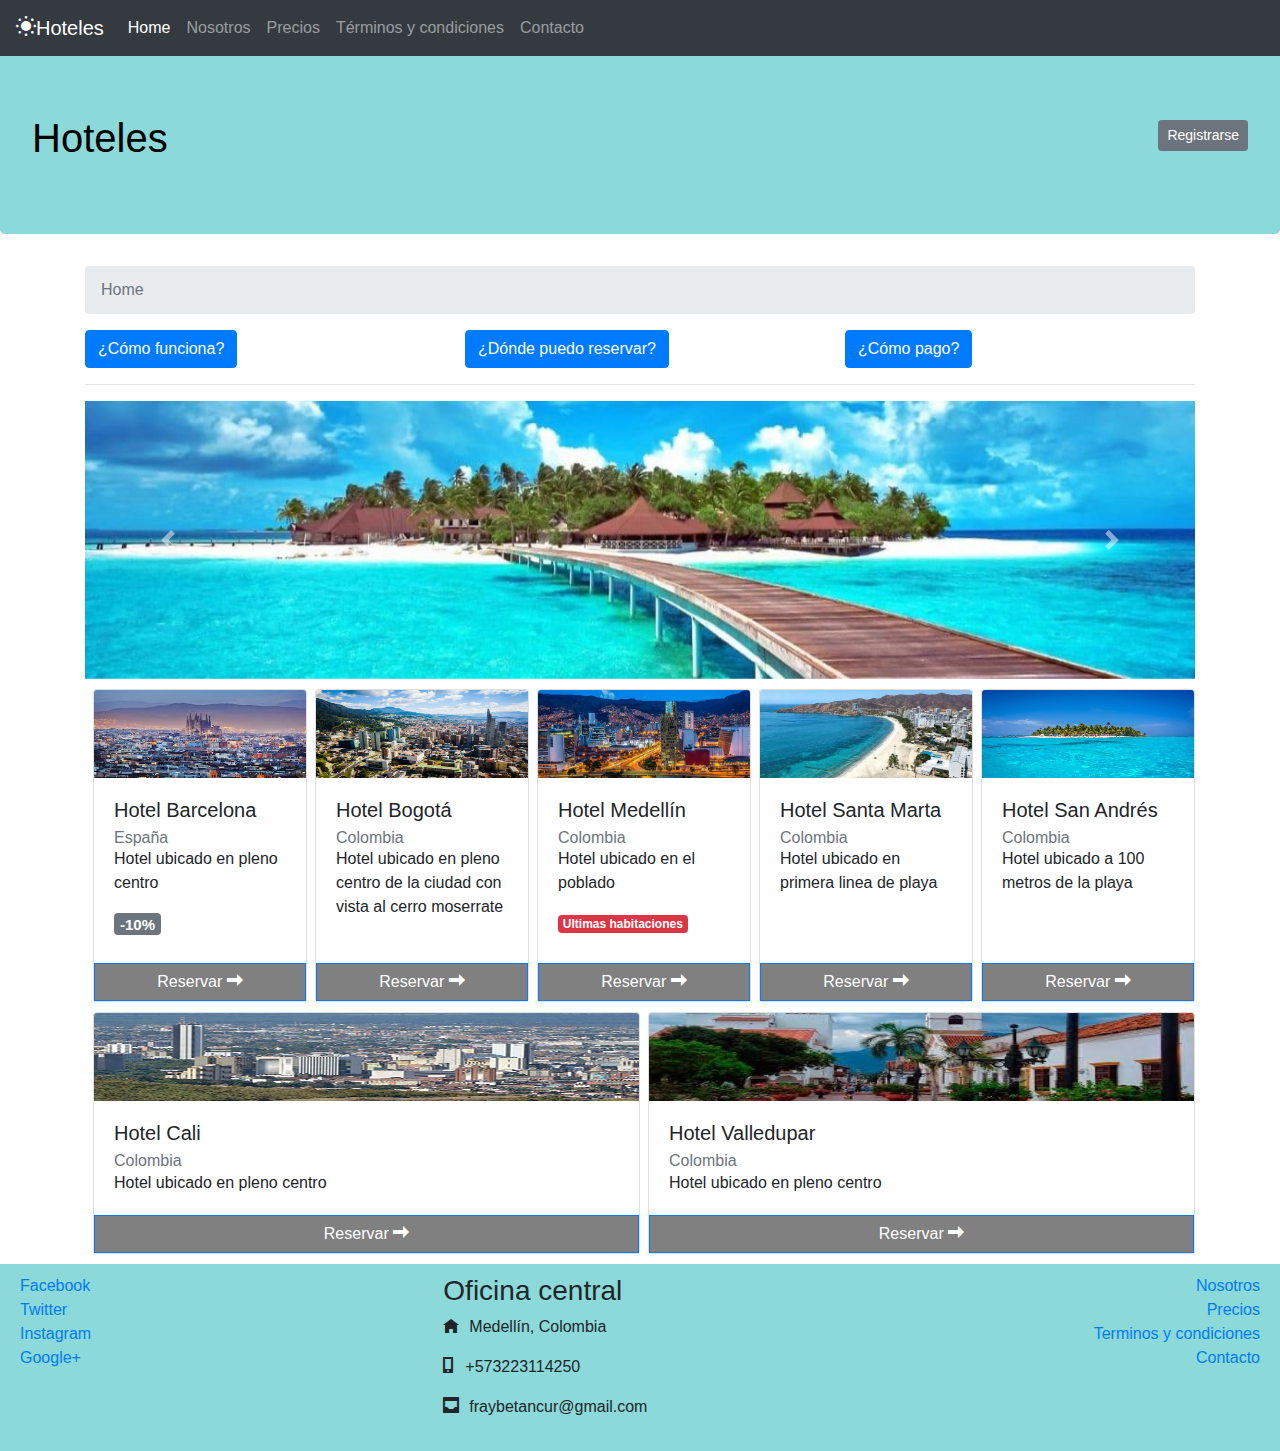
<file: index.html>
<!doctype html><html lang="es"><head><!-- Required meta tags --><meta charset="utf-8"><meta name="viewport" content="width=device-width,initial-scale=1,shrink-to-fit=no"><!-- Bootstrap CSS --><link rel="stylesheet" href="css/index-017d30e217.css"><title>Guia Hoteles</title></head><body><nav class="navbar navbar-expand-md navbar-dark bg-dark fixed-top"><a class="navbar-brand" href="#"><span class="oi oi-sun"></span>Hoteles</a> <button class="navbar-toggler" type="button" data-toggle="collapse" data-target="#navbarSupportedContent" aria-controls="navbarNavDropdown" aria-expanded="false" aria-label="Toggle navigation"><span class="navbar-toggler-icon"></span></button><div class="collapse navbar-collapse" id="navbarSupportedContent"><ul class="navbar-nav mr-auto"><li class="nav-item active"><a class="nav-link" href="index.html">Home</a></li><li class="nav-item"><a class="nav-link" href="about.html">Nosotros</a></li><li class="nav-item"><a class="nav-link" href="precios.html">Precios</a></li><li class="nav-item"><a class="nav-link" href="terminos.html">Términos y condiciones</a></li><li class="nav-item"><a class="nav-link" href="contacto.html">Contacto</a></li></ul></div></nav><div class="jumbotron"><h1>Hoteles</h1><h2><!-- Button trigger modal --> <button type="button" class="btn btn-secondary btn-sm" data-toggle="modal" data-target="#exampleModal" id="registro">Registrarse</button></h2><!-- Modal --><div class="modal fade" id="exampleModal" tabindex="-1" role="dialog" aria-labelledby="exampleModalLabel" aria-hidden="true"><div class="modal-dialog"><div class="modal-content"><div class="modal-header"><h5 class="modal-title" id="exampleModalLabel">Registrarse</h5><button type="button" class="close" data-dismiss="modal" aria-label="Close"><span aria-hidden="true">&times;</span></button></div><div class="modal-body"><form><div class="form-group"><label for="recipient-name" class="col-form-label">Ingresa tu Email</label> <input type="text" class="form-control" id="recipient-name"></div></form></div><div class="modal-footer"><button type="button" class="btn btn-secondary" data-dismiss="modal">Cerrar</button> <button type="button" class="btn btn-primary">Enviar</button></div></div></div></div></div><div class="container"><nav aria-label="breadcrumb"><ol class="breadcrumb"><li class="breadcrumb-item active" aria-current="page">Home</li></ol></nav><div class="row"><div class="col-sm-4"><button class="btn btn-primary" type="button" data-toggle="collapse" data-target="#funciona" aria-expanded="false" aria-controls="multi-collapse1">¿Cómo funciona?</button></div><div class="col-sm-4"><button class="btn btn-primary" type="button" data-toggle="collapse" data-target="#reserva" aria-expanded="false" aria-controls="multi-collapse2">¿Dónde puedo reservar?</button></div><div class="col-sm-4"><button class="btn btn-primary" type="button" data-toggle="collapse" data-target="#pago" aria-expanded="false" aria-controls="multi-collapse3">¿Cómo pago?</button></div></div><div class="row"><div class="col-sm-4 collapse multi-collapse" id="funciona"><p></p><h3>¿Cómo funciona?</h3><p>Buscá los hoteles de acuerdo a tu preferencia</p><p></p></div><div class="col-sm-4 collapse multi-collapse" id="reserva"><p></p><h3>¿Dónde puedo reservar?</h3><p>Elegí la ciudad que te interese y luego realizá la reserva con tus datos</p><p></p></div><div class="col-sm-4 collapse multi-collapse" id="pago"><p></p><h3>¿Cómo pago?</h3><p>Utilizá tu tarjeta favorita</p><p></p></div></div><hr><div id="carouselControls" class="carousel slide" data-ride="carousel"><div class="carousel-inner"><div class="carousel-item active"><img src="images/8.jpg" class="d-block w-100" alt="Primer slide"></div><div class="carousel-item"><img src="images/9.jpg" class="d-block w-100" alt="Segundo slide"></div><div class="carousel-item"><img src="images/10.jpg" class="d-block w-100" alt="Tercer slide"></div></div><a class="carousel-control-prev" href="#carouselControls" role="button" data-slide="prev"><span class="carousel-control-prev-icon" aria-hidden="true"></span> <span class="sr-only">Previous</span> </a><a class="carousel-control-next" href="#carouselControls" role="button" data-slide="next"><span class="carousel-control-next-icon" aria-hidden="true"></span> <span class="sr-only">Next</span></a></div><div class="d-flex flex-wrap"><div class="card card-hotel d-flex flex-column justify-content-between ml-2" data-toggle="tooltip" data-placement="top" title="Desayuno gratis!"><img src="images/1.jpg" class="card-img-top" alt="Responsive" height="88px"><div class="card-body"><h5 class="card-title">Hotel Barcelona</h5><h6 class="card-subtitle text-muted">España</h6><p class="card-text">Hotel ubicado en pleno centro</p><h5><span class="badge badge-secondary">-10%</span></h5></div><div><button class="btn btn-primary btn-reserva" data-container="body" data-toggle="popover" data-placement="top" title="Promociones" data-content="Consulta las promociones vigentes">Reservar <span class="oi oi-arrow-thick-right"></span></button></div></div><div class="card card-hotel d-flex flex-column justify-content-between ml-2" data-toggle="tooltip" data-placement="top" title="Desayuno gratis!"><img src="images/2.jpg" class="card-img-top" alt="Responsive" height="88px"><div class="card-body"><h5 class="card-title">Hotel Bogotá</h5><h6 class="card-subtitle text-muted">Colombia</h6><p class="card-text">Hotel ubicado en pleno centro de la ciudad con vista al cerro moserrate</p></div><div><button class="btn btn-primary btn-reserva">Reservar <span class="oi oi-arrow-thick-right"></span></button></div></div><div class="card card-hotel d-flex flex-column justify-content-between ml-2"><img src="images/3.jpg" class="card-img-top" alt="Responsive" height="88px"><div class="card-body"><h5 class="card-title">Hotel Medellín</h5><h6 class="card-subtitle text-muted">Colombia</h6><p class="card-text">Hotel ubicado en el poblado</p><span class="badge badge-danger">Ultimas habitaciones</span></div><div><button class="btn btn-primary btn-reserva">Reservar <span class="oi oi-arrow-thick-right"></span></button></div></div><div class="card card-hotel d-flex flex-column justify-content-between ml-2"><img src="images/4.jpg" class="card-img-top" alt="Responsive" height="88px"><div class="card-body"><h5 class="card-title">Hotel Santa Marta</h5><h6 class="card-subtitle text-muted">Colombia</h6><p class="card-text">Hotel ubicado en primera linea de playa</p></div><div><button class="btn btn-primary btn-reserva">Reservar <span class="oi oi-arrow-thick-right"></span></button></div></div><div class="card card-hotel d-flex flex-column justify-content-between ml-2"><img src="images/5.jpg" class="card-img-top" alt="Responsive" height="88px"><div class="card-body"><h5 class="card-title">Hotel San Andrés</h5><h6 class="card-subtitle text-muted">Colombia</h6><p class="card-text">Hotel ubicado a 100 metros de la playa</p></div><div><button class="btn btn-primary btn-reserva">Reservar <span class="oi oi-arrow-thick-right"></span></button></div></div><div class="card card-hotel d-flex flex-column justify-content-between ml-2"><img src="images/6.jpg" class="card-img-top" alt="Responsive" height="88px"><div class="card-body"><h5 class="card-title">Hotel Cali</h5><h6 class="card-subtitle text-muted">Colombia</h6><p class="card-text">Hotel ubicado en pleno centro</p></div><div><button class="btn btn-primary btn-reserva">Reservar <span class="oi oi-arrow-thick-right"></span></button></div></div><div class="card card-hotel d-flex flex-column justify-content-between ml-2"><img src="images/7.jpg" class="card-img-top" alt="Responsive" height="88px"><div class="card-body"><h5 class="card-title">Hotel Valledupar</h5><h6 class="card-subtitle text-muted">Colombia</h6><p class="card-text">Hotel ubicado en pleno centro</p></div><div><button class="btn btn-primary btn-reserva">Reservar <span class="oi oi-arrow-thick-right"></span></button></div></div></div></div><footer><div class="row"><div class="col-sm-4 d-flex flex-column"><a href="http://www.facebook.com">Facebook</a> <a href="http://www.twitter.com">Twitter</a> <a href="http://www.instagram.com">Instagram</a> <a href="http://www.google.com">Google+</a></div><div class="col-sm-4 d-flex flex-column"><address><h3>Oficina central</h3><p><span class="oi oi-home footer-address-icon"></span>Medellín, Colombia</p><p><span class="oi oi-phone footer-address-icon"></span>+573223114250</p><p><span class="oi oi-inbox footer-address-icon"></span>fraybetancur@gmail.com</p></address></div><div class="col-sm-4 d-flex flex-column align-items-end"><a href="http://www.facebook.com">Nosotros</a> <a href="http://www.twitter.com">Precios</a> <a href="http://www.instagram.com">Terminos y condiciones</a> <a href="http://www.google.com">Contacto</a></div></div></footer><!-- Optional JavaScript --><!-- jQuery first, then Popper.js, then Bootstrap JS --><script src="js/main-e50ca3ffea.js"></script></body></html>
</file>
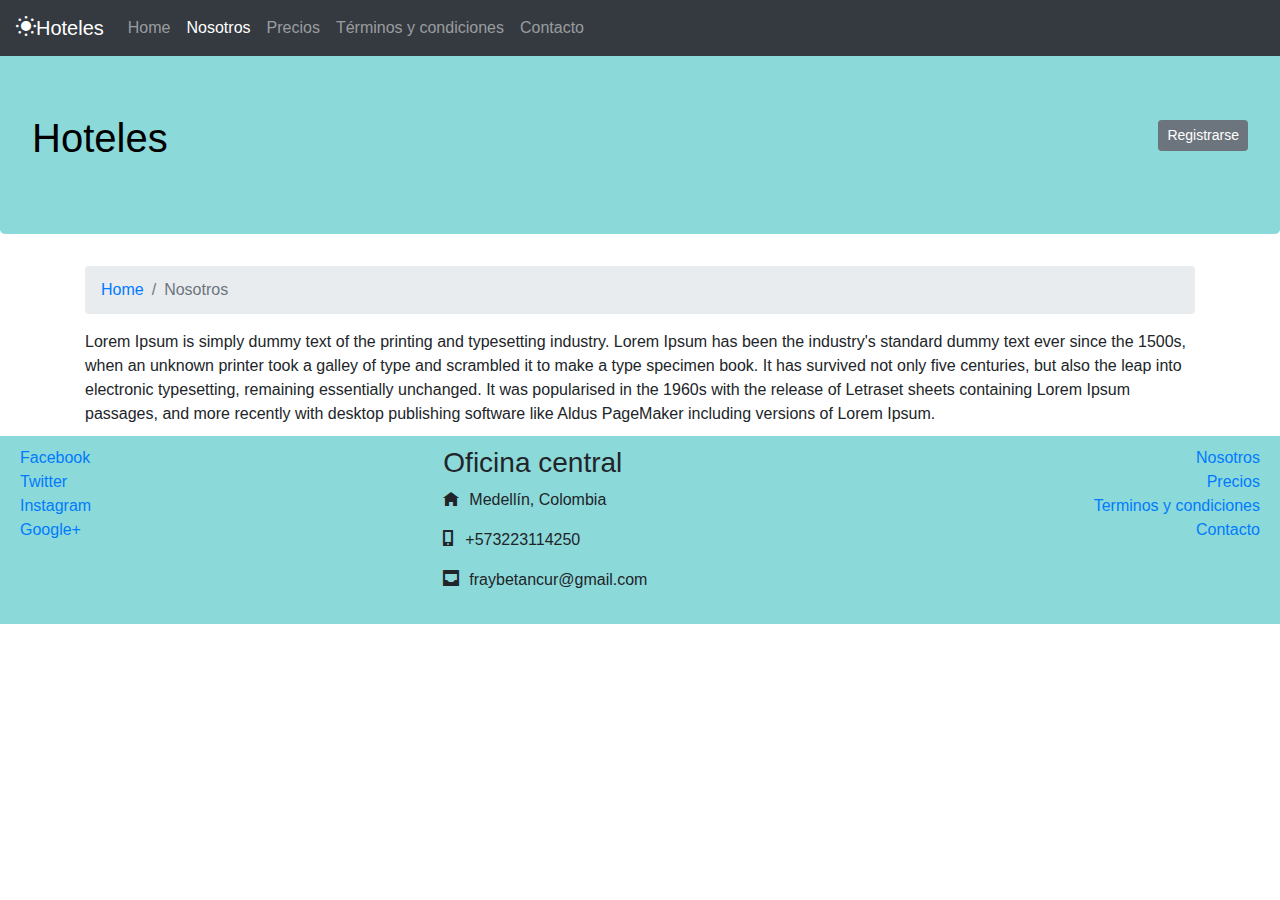
<file: about.html>
<!doctype html><html lang="es"><head><!-- Required meta tags --><meta charset="utf-8"><meta name="viewport" content="width=device-width,initial-scale=1,shrink-to-fit=no"><!-- Bootstrap CSS --><link rel="stylesheet" href="css/index-017d30e217.css"><title>Guia Hoteles</title></head><body><nav class="navbar navbar-expand-md navbar-dark bg-dark fixed-top"><a class="navbar-brand" href="#"><span class="oi oi-sun"></span>Hoteles</a> <button class="navbar-toggler" type="button" data-toggle="collapse" data-target="#navbarSupportedContent" aria-controls="navbarNavDropdown" aria-expanded="false" aria-label="Toggle navigation"><span class="navbar-toggler-icon"></span></button><div class="collapse navbar-collapse" id="navbarSupportedContent"><ul class="navbar-nav mr-auto"><li class="nav-item"><a class="nav-link" href="index.html">Home</a></li><li class="nav-item active"><a class="nav-link" href="about.html">Nosotros</a></li><li class="nav-item"><a class="nav-link" href="precios.html">Precios</a></li><li class="nav-item"><a class="nav-link" href="terminos.html">Términos y condiciones</a></li><li class="nav-item"><a class="nav-link" href="contacto.html">Contacto</a></li></ul></div></nav><div class="jumbotron"><h1>Hoteles</h1><h2><!-- Button trigger modal --> <button type="button" class="btn btn-secondary btn-sm" data-toggle="modal" data-target="#exampleModal">Registrarse</button></h2><!-- Modal --><div class="modal fade" id="exampleModal" tabindex="-1" role="dialog" aria-labelledby="exampleModalLabel" aria-hidden="true"><div class="modal-dialog"><div class="modal-content"><div class="modal-header"><h5 class="modal-title" id="exampleModalLabel">Registrarse</h5><button type="button" class="close" data-dismiss="modal" aria-label="Close"><span aria-hidden="true">&times;</span></button></div><div class="modal-body"><form><div class="form-group"><label for="recipient-name" class="col-form-label">Ingresa tu Email</label> <input type="text" class="form-control" id="recipient-name"></div></form></div><div class="modal-footer"><button type="button" class="btn btn-secondary" data-dismiss="modal">Cerrar</button> <button type="button" class="btn btn-primary">Enviar</button></div></div></div></div></div><div class="container"><nav aria-label="breadcrumb"><ol class="breadcrumb"><li class="breadcrumb-item"><a href="./index.html">Home</a></li><li class="breadcrumb-item active" aria-current="page">Nosotros</li></ol></nav><span>Lorem Ipsum is simply dummy text of the printing and typesetting industry. Lorem Ipsum has been the industry's standard dummy text ever since the 1500s, when an unknown printer took a galley of type and scrambled it to make a type specimen book. It has survived not only five centuries, but also the leap into electronic typesetting, remaining essentially unchanged. It was popularised in the 1960s with the release of Letraset sheets containing Lorem Ipsum passages, and more recently with desktop publishing software like Aldus PageMaker including versions of Lorem Ipsum.</span></div><footer><div class="row"><div class="col-sm-4 d-flex flex-column"><a href="http://www.facebook.com">Facebook</a> <a href="http://www.twitter.com">Twitter</a> <a href="http://www.instagram.com">Instagram</a> <a href="http://www.google.com">Google+</a></div><div class="col-sm-4 d-flex flex-column"><address><h3>Oficina central</h3><p><span class="oi oi-home footer-address-icon"></span>Medellín, Colombia</p><p><span class="oi oi-phone footer-address-icon"></span>+573223114250</p><p><span class="oi oi-inbox footer-address-icon"></span>fraybetancur@gmail.com</p></address></div><div class="col-sm-4 d-flex flex-column align-items-end"><a href="http://www.facebook.com">Nosotros</a> <a href="http://www.twitter.com">Precios</a> <a href="http://www.instagram.com">Terminos y condiciones</a> <a href="http://www.google.com">Contacto</a></div></div></footer><!-- Optional JavaScript --><!-- jQuery first, then Popper.js, then Bootstrap JS --><script src="js/main-e50ca3ffea.js"></script></body></html>
</file>
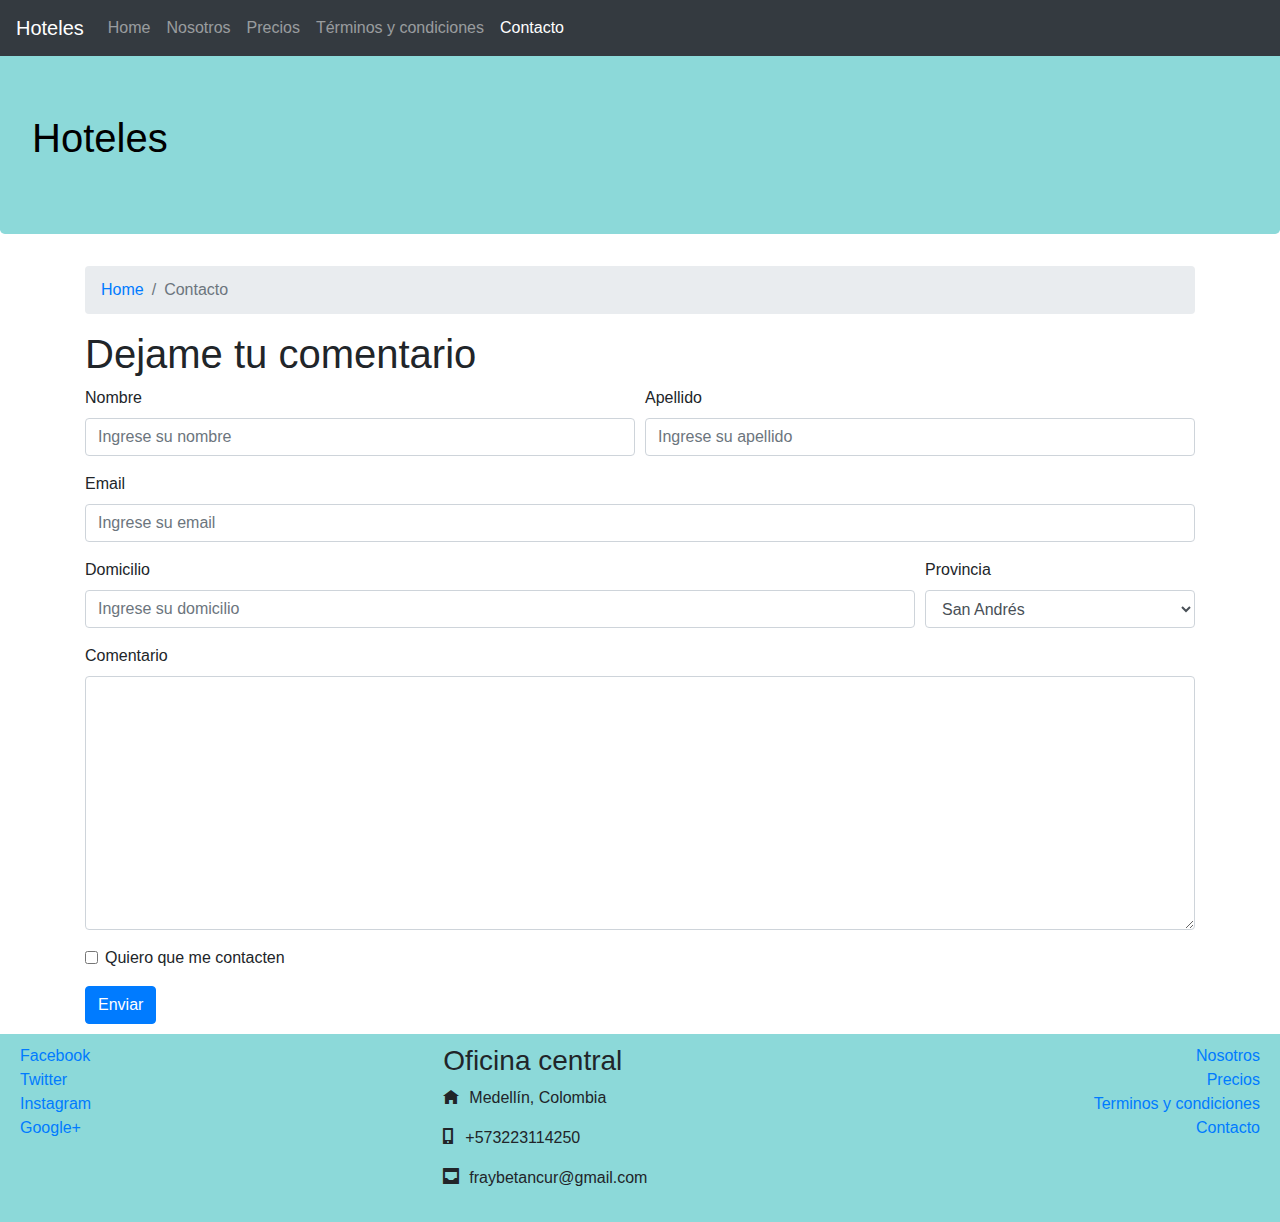
<file: contacto.html>
<!doctype html><html lang="es"><head><!-- Required meta tags --><meta charset="utf-8"><meta name="viewport" content="width=device-width,initial-scale=1,shrink-to-fit=no"><!-- Bootstrap CSS --><link rel="stylesheet" href="css/index-017d30e217.css"><title>Guia Hoteles</title></head><body><nav class="navbar navbar-expand-md navbar-dark bg-dark fixed-top"><a class="navbar-brand" href="#">Hoteles</a> <button class="navbar-toggler" type="button" data-toggle="collapse" data-target="#navbarSupportedContent" aria-controls="navbarNavDropdown" aria-expanded="false" aria-label="Toggle navigation"><span class="navbar-toggler-icon"></span></button><div class="collapse navbar-collapse" id="navbarSupportedContent"><ul class="navbar-nav mr-auto"><li class="nav-item"><a class="nav-link" href="./index.html">Home</a></li><li class="nav-item"><a class="nav-link" href="about.html">Nosotros</a></li><li class="nav-item"><a class="nav-link" href="precios.html">Precios</a></li><li class="nav-item"><a class="nav-link" href="terminos.html">Términos y condiciones</a></li><li class="nav-item active"><a class="nav-link" href="contacto.html">Contacto</a></li></ul></div></nav><div class="jumbotron"><h1>Hoteles</h1></div><div class="container"><nav aria-label="breadcrumb"><ol class="breadcrumb"><li class="breadcrumb-item"><a href="./index.html">Home</a></li><li class="breadcrumb-item active" aria-current="page">Contacto</li></ol></nav><h1>Dejame tu comentario</h1><form><div class="form-row"><div class="form-group col-sm-6"><label for="nombre">Nombre</label> <input type="text" class="form-control" id="nombre" placeholder="Ingrese su nombre"></div><div class="form-group col-sm-6"><label for="apellido">Apellido</label> <input type="text" class="form-control" id="apelido" placeholder="Ingrese su apellido"></div></div><div class="form-group"><label for="email">Email</label> <input type="text" class="form-control" id="email" placeholder="Ingrese su email"></div><div class="form-row"><div class="form-group col-sm-9"><label for="domicilio">Domicilio</label> <input type="text" class="form-control" id="domicilio" placeholder="Ingrese su domicilio"></div><div class="form-group col-sm-3"><label for="provincia">Provincia</label> <select id="provincia" class="form-control"><option selected="selected">Bogotá</option><option selected="selected">Medellín</option><option selected="selected">Cali</option><option selected="selected">Valledupar</option><option selected="selected">Santa Marta</option><option selected="selected">San Andrés</option></select></div></div><div class="form-group"><label for="comentario">Comentario</label> <textarea id="comentario" class="form-control" rows="10"></textarea></div><div class="form-group"><div class="form-check"><input class="form-check-input" type="checkbox" id="gridCheck"> <label class="form-check-label" for="gridCheck">Quiero que me contacten</label></div></div><button type="submit" class="btn btn-primary">Enviar</button></form></div><footer><div class="row"><div class="col-sm-4 d-flex flex-column"><a href="http://www.facebook.com">Facebook</a> <a href="http://www.twitter.com">Twitter</a> <a href="http://www.instagram.com">Instagram</a> <a href="http://www.google.com">Google+</a></div><div class="col-sm-4 d-flex flex-column"><address><h3>Oficina central</h3><p><span class="oi oi-home footer-address-icon"></span>Medellín, Colombia</p><p><span class="oi oi-phone footer-address-icon"></span>+573223114250</p><p><span class="oi oi-inbox footer-address-icon"></span>fraybetancur@gmail.com</p></address></div><div class="col-sm-4 d-flex flex-column align-items-end"><a href="http://www.facebook.com">Nosotros</a> <a href="http://www.twitter.com">Precios</a> <a href="http://www.instagram.com">Terminos y condiciones</a> <a href="http://www.google.com">Contacto</a></div></div></footer><!-- Optional JavaScript --><!-- jQuery first, then Popper.js, then Bootstrap JS --><script src="js/main-e50ca3ffea.js"></script></body></html>
</file>
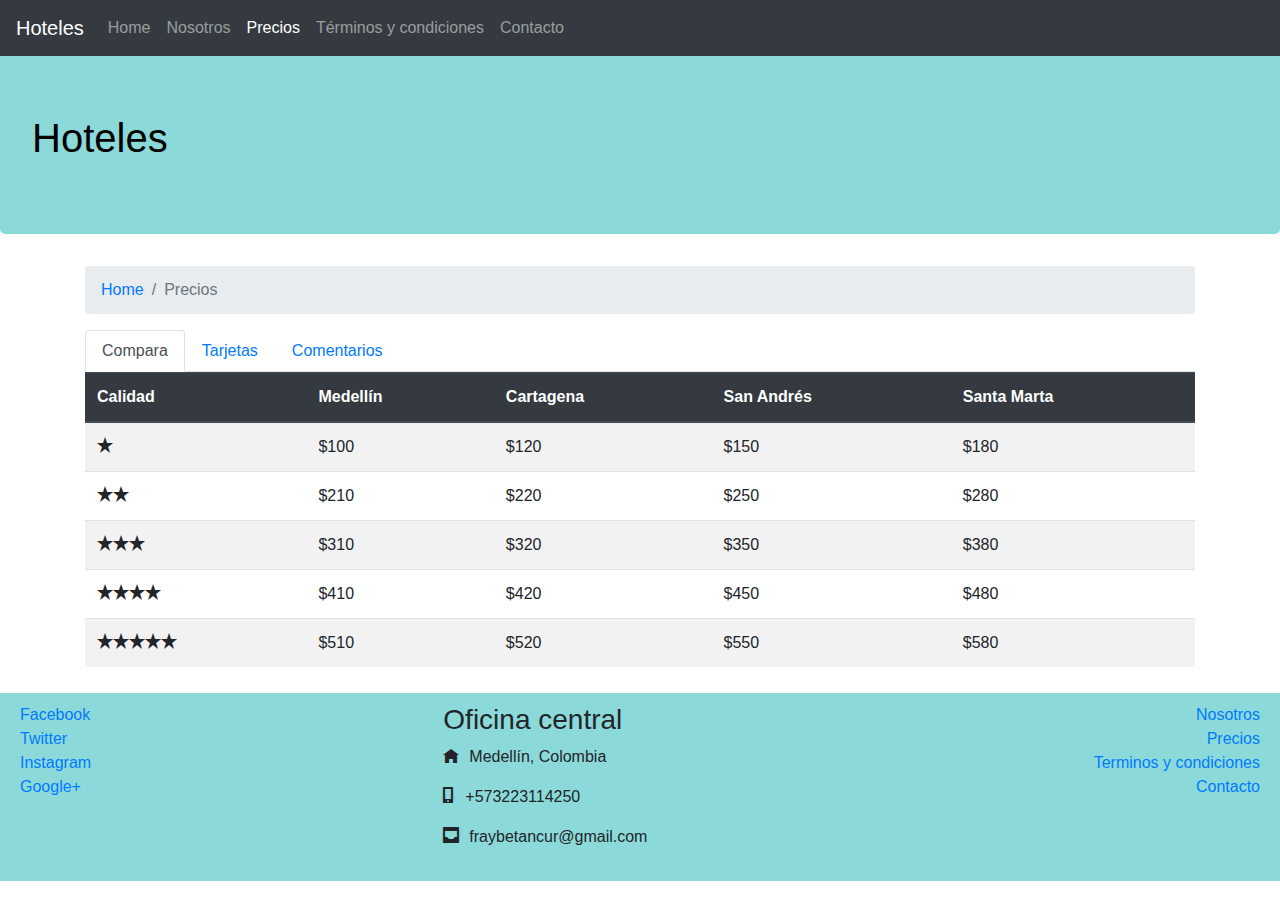
<file: precios.html>
<!doctype html><html lang="es"><head><!-- Required meta tags --><meta charset="utf-8"><meta name="viewport" content="width=device-width,initial-scale=1,shrink-to-fit=no"><!-- Bootstrap CSS --><link rel="stylesheet" href="css/index-017d30e217.css"><title>Guia Hoteles</title></head><body><nav class="navbar navbar-expand-md navbar-dark bg-dark fixed-top"><a class="navbar-brand" href="#">Hoteles</a> <button class="navbar-toggler" type="button" data-toggle="collapse" data-target="#navbarSupportedContent" aria-controls="navbarNavDropdown" aria-expanded="false" aria-label="Toggle navigation"><span class="navbar-toggler-icon"></span></button><div class="collapse navbar-collapse" id="navbarSupportedContent"><ul class="navbar-nav mr-auto"><li class="nav-item"><a class="nav-link" href="./index.html">Home</a></li><li class="nav-item"><a class="nav-link" href="about.html">Nosotros</a></li><li class="nav-item active"><a class="nav-link" href="precios.html">Precios</a></li><li class="nav-item"><a class="nav-link" href="terminos.html">Términos y condiciones</a></li><li class="nav-item"><a class="nav-link" href="contacto.html">Contacto</a></li></ul></div></nav><div class="jumbotron"><h1>Hoteles</h1></div><div class="container"><nav aria-label="breadcrumb"><ol class="breadcrumb"><li class="breadcrumb-item"><a href="./index.html">Home</a></li><li class="breadcrumb-item active" aria-current="page">Precios</li></ol></nav><ul class="nav nav-tabs" id="myTab" role="tablist"><li class="nav-item"><a class="nav-link active" id="compara-tab" data-toggle="tab" href="#compara" role="tab" aria-controls="compara" aria-selected="true">Compara</a></li><li class="nav-item"><a class="nav-link" id="tarjetas-tab" data-toggle="tab" href="#tarjetas" role="tab" aria-controls="tarjetas" aria-selected="false">Tarjetas</a></li><li class="nav-item"><a class="nav-link" id="comentarios-tab" data-toggle="tab" href="#comentarios" role="tab" aria-controls="comentarios" aria-selected="false">Comentarios</a></li></ul><div class="tab-content" id="myTabContent"><div class="tab-pane fade show active" id="compara" role="tabpanel" aria-labelledby="comentarios-tab"><div class="table-responsive"><table class="table table-striped"><thead class="thead-dark"><th>Calidad</th><th>Medellín</th><th>Cartagena</th><th>San Andrés</th><th>Santa Marta</th></thead><tbody><tr><td><span class="oi oi-star"></span></td><td>$100</td><td>$120</td><td>$150</td><td>$180</td></tr><tr><td><span class="oi oi-star"></span><span class="oi oi-star"></span></td><td>$210</td><td>$220</td><td>$250</td><td>$280</td></tr><tr><td><span class="oi oi-star"></span><span class="oi oi-star"></span><span class="oi oi-star"></span></td><td>$310</td><td>$320</td><td>$350</td><td>$380</td></tr><tr><td><span class="oi oi-star"></span><span class="oi oi-star"></span><span class="oi oi-star"></span><span class="oi oi-star"></span></td><td>$410</td><td>$420</td><td>$450</td><td>$480</td></tr><tr><td><span class="oi oi-star"></span><span class="oi oi-star"></span><span class="oi oi-star"></span><span class="oi oi-star"></span><span class="oi oi-star"></span></td><td>$510</td><td>$520</td><td>$550</td><td>$580</td></tr></tbody></table></div></div><div class="tab-pane fade" id="tarjetas" role="tabpanel" aria-labelledby="tarjetas-tab"><div class="accordion" id="accordionTarjetas"><div class="card"><div class="card-header" id="headingOne"><h5 class="mb-0"><button class="btn btn-link" type="button" data-toggle="collapse" data-target="#collapseBasica" aria-expanded="true" aria-controls="collapseBasica">Tarjeta Básica</button></h5></div><div id="collapseBasica" class="collapse" aria-labelledby="headingOne" data-parent="#accordionTarjetas"><div class="card-body">Podes reservar en 3 cuotas sin interés</div></div></div><div class="card"><div class="card-header" id="headingTwo"><h5 class="mb-0"><button class="btn btn-link" type="button" data-toggle="collapse" data-target="#collapseVIP" aria-expanded="true" aria-controls="collapseVIP">Tarjeta VIP</button></h5></div><div id="collapseVIP" class="collapse" aria-labelledby="headingTwo" data-parent="#accordionTarjetas"><div class="card-body">Podes reservar en 6 cuotas sin interés</div></div></div><div class="card"><div class="card-header" id="headingThree"><h5 class="mb-0"><button class="btn btn-link" type="button" data-toggle="collapse" data-target="#collapseBlack" aria-expanded="true" aria-controls="collapseBlack">Tarjeta Black</button></h5></div><div id="collapseBlack" class="collapse" aria-labelledby="headingThree" data-parent="#accordionTarjetas"><div class="card-body">Podes reservar en 9 cuotas sin interés</div></div></div></div></div><div class="tab-pane fade" id="comentarios" role="tabpanel" aria-labelledby="comentarios-tab">Comentarios</div></div></div><footer><div class="row"><div class="col-sm-4 d-flex flex-column"><a href="http://www.facebook.com">Facebook</a> <a href="http://www.twitter.com">Twitter</a> <a href="http://www.instagram.com">Instagram</a> <a href="http://www.google.com">Google+</a></div><div class="col-sm-4 d-flex flex-column"><address><h3>Oficina central</h3><p><span class="oi oi-home footer-address-icon"></span>Medellín, Colombia</p><p><span class="oi oi-phone footer-address-icon"></span>+573223114250</p><p><span class="oi oi-inbox footer-address-icon"></span>fraybetancur@gmail.com</p></address></div><div class="col-sm-4 d-flex flex-column align-items-end"><a href="http://www.facebook.com">Nosotros</a> <a href="http://www.twitter.com">Precios</a> <a href="http://www.instagram.com">Terminos y condiciones</a> <a href="http://www.google.com">Contacto</a></div></div></footer><!-- Optional JavaScript --><!-- jQuery first, then Popper.js, then Bootstrap JS --><script src="js/main-e50ca3ffea.js"></script></body></html>
</file>
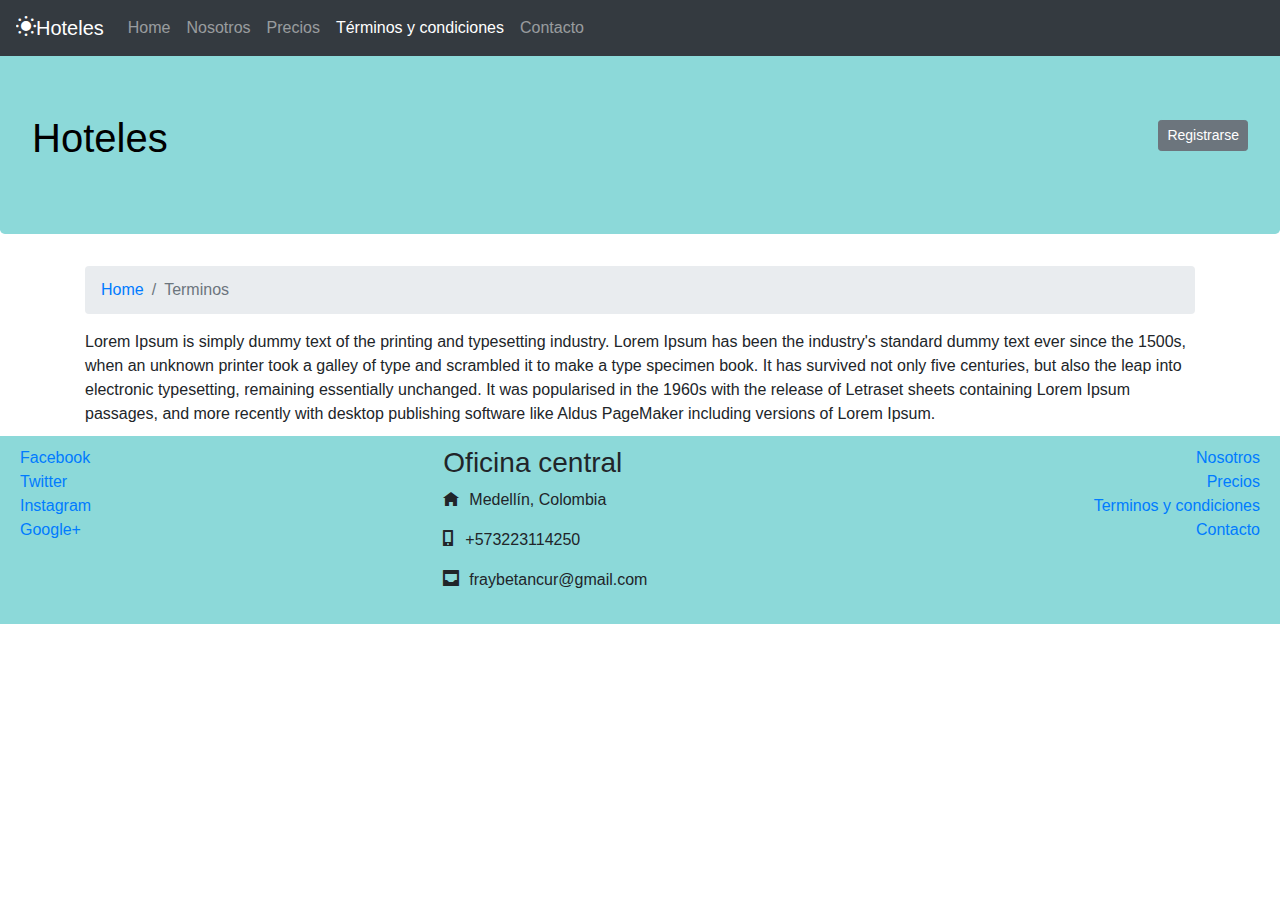
<file: terminos.html>
<!doctype html><html lang="es"><head><!-- Required meta tags --><meta charset="utf-8"><meta name="viewport" content="width=device-width,initial-scale=1,shrink-to-fit=no"><!-- Bootstrap CSS --><link rel="stylesheet" href="css/index-017d30e217.css"><title>Guia Hoteles</title></head><body><nav class="navbar navbar-expand-md navbar-dark bg-dark fixed-top"><a class="navbar-brand" href="#"><span class="oi oi-sun"></span>Hoteles</a> <button class="navbar-toggler" type="button" data-toggle="collapse" data-target="#navbarSupportedContent" aria-controls="navbarNavDropdown" aria-expanded="false" aria-label="Toggle navigation"><span class="navbar-toggler-icon"></span></button><div class="collapse navbar-collapse" id="navbarSupportedContent"><ul class="navbar-nav mr-auto"><li class="nav-item"><a class="nav-link" href="index.html">Home</a></li><li class="nav-item"><a class="nav-link" href="about.html">Nosotros</a></li><li class="nav-item"><a class="nav-link" href="precios.html">Precios</a></li><li class="nav-item active"><a class="nav-link" href="terminos.html">Términos y condiciones</a></li><li class="nav-item"><a class="nav-link" href="contacto.html">Contacto</a></li></ul></div></nav><div class="jumbotron"><h1>Hoteles</h1><h2><!-- Button trigger modal --> <button type="button" class="btn btn-secondary btn-sm" data-toggle="modal" data-target="#exampleModal">Registrarse</button></h2><!-- Modal --><div class="modal fade" id="exampleModal" tabindex="-1" role="dialog" aria-labelledby="exampleModalLabel" aria-hidden="true"><div class="modal-dialog"><div class="modal-content"><div class="modal-header"><h5 class="modal-title" id="exampleModalLabel">Registrarse</h5><button type="button" class="close" data-dismiss="modal" aria-label="Close"><span aria-hidden="true">&times;</span></button></div><div class="modal-body"><form><div class="form-group"><label for="recipient-name" class="col-form-label">Ingresa tu Email</label> <input type="text" class="form-control" id="recipient-name"></div></form></div><div class="modal-footer"><button type="button" class="btn btn-secondary" data-dismiss="modal">Cerrar</button> <button type="button" class="btn btn-primary">Enviar</button></div></div></div></div></div><div class="container"><nav aria-label="breadcrumb"><ol class="breadcrumb"><li class="breadcrumb-item"><a href="./index.html">Home</a></li><li class="breadcrumb-item active" aria-current="page">Terminos</li></ol></nav><span>Lorem Ipsum is simply dummy text of the printing and typesetting industry. Lorem Ipsum has been the industry's standard dummy text ever since the 1500s, when an unknown printer took a galley of type and scrambled it to make a type specimen book. It has survived not only five centuries, but also the leap into electronic typesetting, remaining essentially unchanged. It was popularised in the 1960s with the release of Letraset sheets containing Lorem Ipsum passages, and more recently with desktop publishing software like Aldus PageMaker including versions of Lorem Ipsum.</span></div><footer><div class="row"><div class="col-sm-4 d-flex flex-column"><a href="http://www.facebook.com">Facebook</a> <a href="http://www.twitter.com">Twitter</a> <a href="http://www.instagram.com">Instagram</a> <a href="http://www.google.com">Google+</a></div><div class="col-sm-4 d-flex flex-column"><address><h3>Oficina central</h3><p><span class="oi oi-home footer-address-icon"></span>Medellín, Colombia</p><p><span class="oi oi-phone footer-address-icon"></span>+573223114250</p><p><span class="oi oi-inbox footer-address-icon"></span>fraybetancur@gmail.com</p></address></div><div class="col-sm-4 d-flex flex-column align-items-end"><a href="http://www.facebook.com">Nosotros</a> <a href="http://www.twitter.com">Precios</a> <a href="http://www.instagram.com">Terminos y condiciones</a> <a href="http://www.google.com">Contacto</a></div></div></footer><!-- Optional JavaScript --><!-- jQuery first, then Popper.js, then Bootstrap JS --><script src="js/main-e50ca3ffea.js"></script></body></html>
</file>
